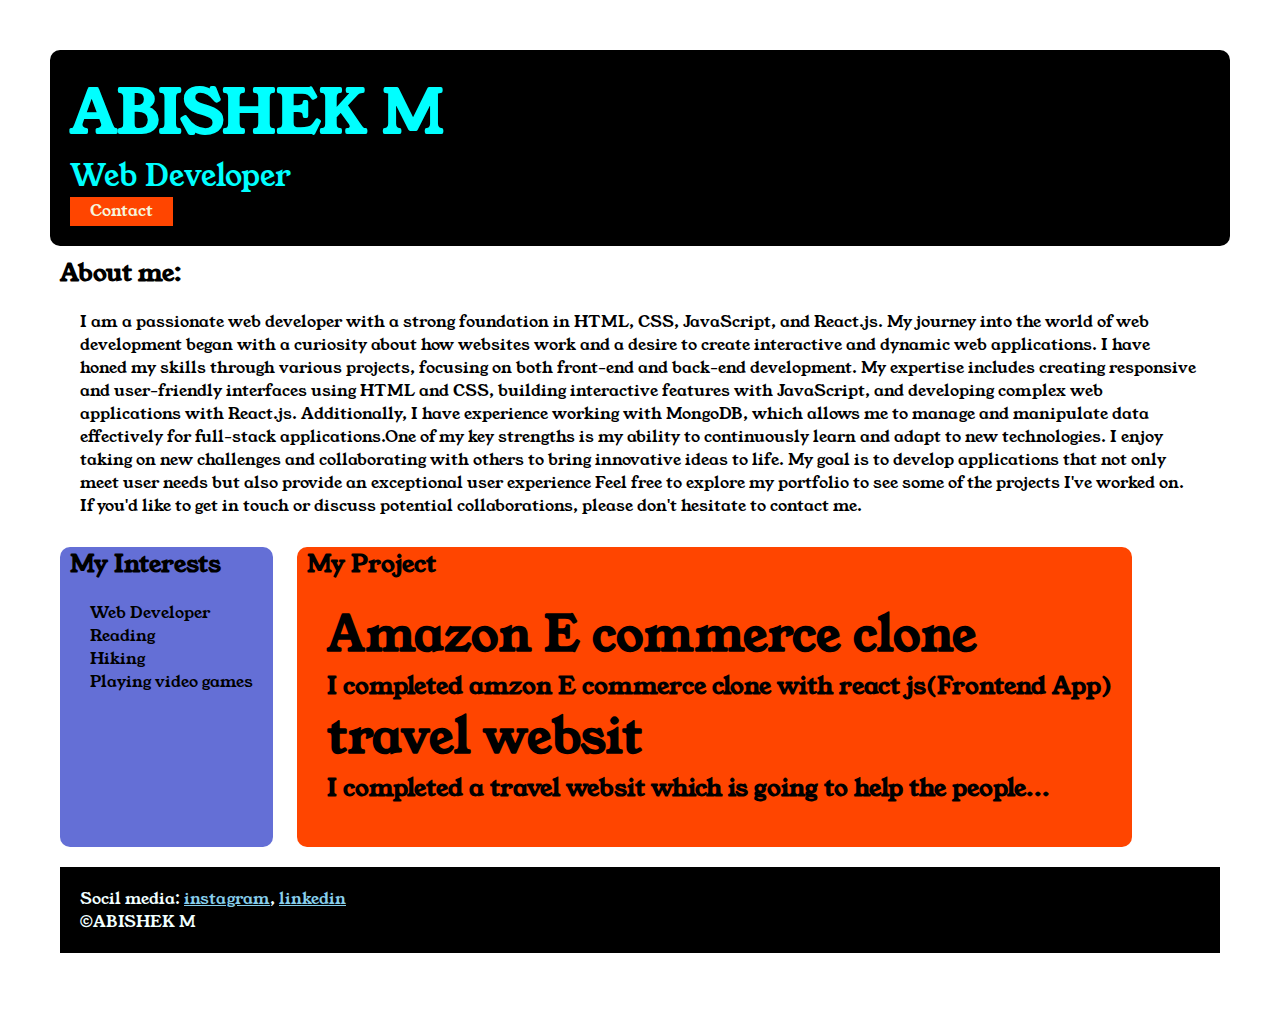
<file: index.html>
<!DOCTYPE html>
<html>
<head>
    <title>portfolio</title>
    <link rel="stylesheet" href="style.css"> 
    <link rel="preconnect" href="https://fonts.googleapis.com">
<link rel="preconnect" href="https://fonts.gstatic.com" crossorigin>
<link href="https://fonts.googleapis.com/css2?family=Young+Serif&display=swap" rel="stylesheet">
</head>
<body>
    <div  class="container">
    <div class="section-one">
        <h1 class="section-one__name">ABISHEK M</h1>
        <p class="section-one__role">Web Developer</p>
        <a  class="section-one__contact "href="contact.html">Contact</a>
    </div>
    <div class="section-two">
       <h2 class="section-two__title">About me: </h2>
    <p class="section-two__desc">I am a passionate web developer with a strong foundation in HTML, CSS, JavaScript, and React.js. My journey into the world of web development began with a curiosity about how websites work and a desire to create interactive and dynamic web applications. I have honed my skills through various projects, focusing on both front-end and back-end development. My expertise includes creating responsive and user-friendly interfaces using HTML and CSS, building interactive features with JavaScript, and developing complex web applications with React.js. Additionally, I have experience working with MongoDB, which allows me to manage and manipulate data effectively for full-stack applications.One of my key strengths is my ability to continuously learn and adapt to new technologies. I enjoy taking on new challenges and collaborating with others to bring innovative ideas to life. My goal is to develop applications that not only meet user needs but also provide an exceptional user experience Feel free to explore my portfolio to see some of the projects I've worked on. If you'd like to get in touch or discuss potential collaborations, please don't hesitate to contact me.</p>
    </div> 
  
     <div class="section-three">
        <h2 class="section-three__title"> My Interests</h2>
        <ul class="section-three__desc">
            <li>Web Developer</li>
            <li>Reading</li>
            <li>Hiking</li>
            <li>Playing video games</li>
        </ul>
    </div>
    <div class="section-four">
        <h2 class="section-four__title">My Project<h2>
        <ul class="section-four__desc">
            <li>
                 <h1>Amazon E commerce clone</h1>
                 <p>I completed amzon  E commerce clone with react js(Frontend App) </p>
            </li>
            <li>       
        <h1>travel websit</h1>
        <p>I completed a travel websit which is going to help the people...</p>
            </li>
        </ul>
    </div>
    <div class="section-five">
        <p class="section-five__title">Socil media:
        <a href="https://www.instagram.com/?hl=en">instagram</a>,
        <a href="https://in.linkedin.com/">linkedin</a>
        </p>
        <p class="section-five__disc">&copy;ABISHEK M</p>
    </div>
    </div>


</body>
</html>
</file>
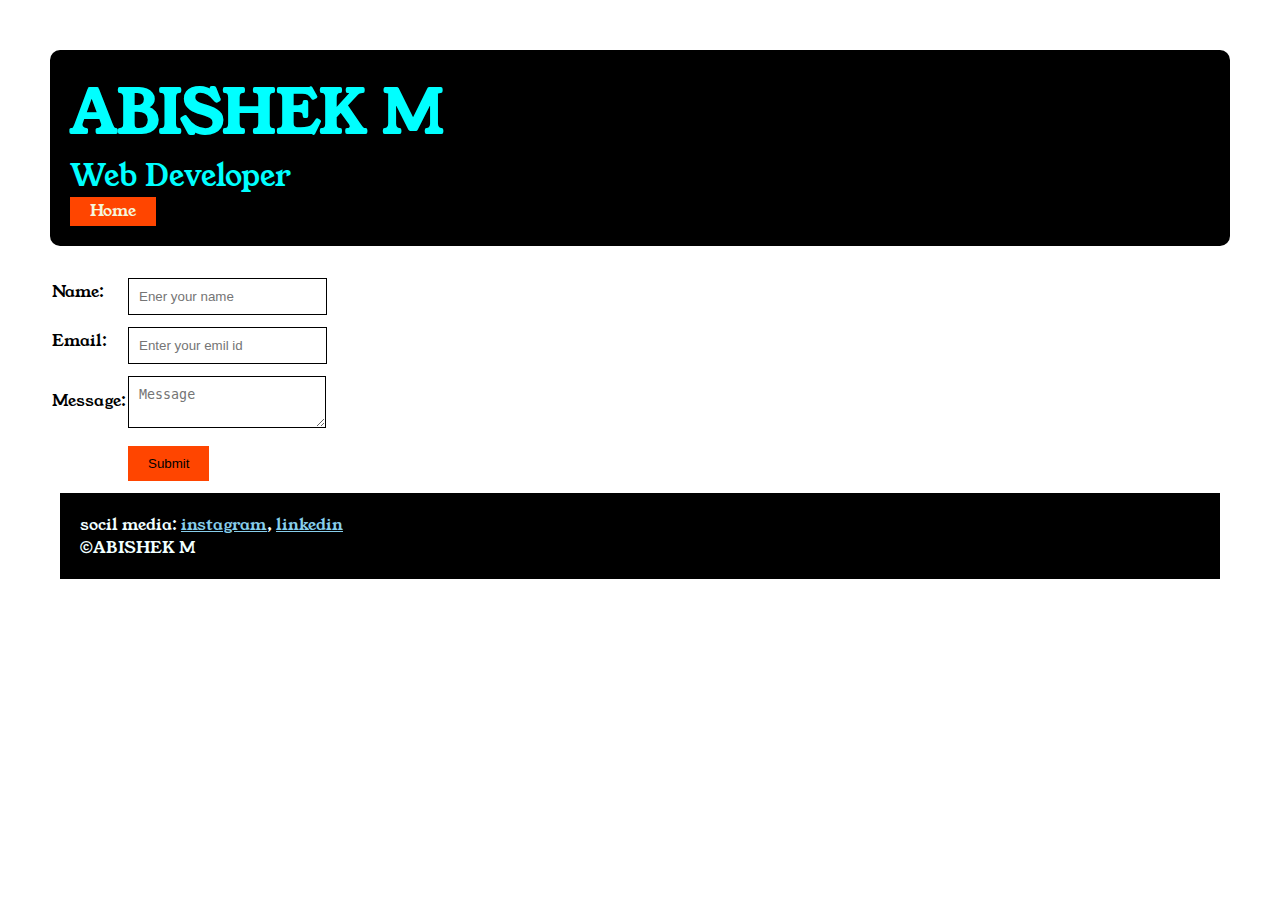
<file: contact.html>
<!DOCTYPE html>
<html lang="en">
<head>
    <meta charset="UTF-8">
    <meta name="viewport" content="width=device-width, initial-scale=1.0">
    <title>contact</title>
    <title>portfolio</title>
    <link rel="stylesheet" href="style.css"> 
    <link rel="preconnect" href="https://fonts.googleapis.com">
<link rel="preconnect" href="https://fonts.gstatic.com" crossorigin>
<link href="https://fonts.googleapis.com/css2?family=Young+Serif&display=swap" rel="stylesheet">
</head>
<body>
    <div class="container">
    <div class="section-one">
        <h1 class="section-one__name">ABISHEK M</h1>
        <p class="section-one__role">Web Developer</p>
        <a  class="section-one__contact"href="index.html">Home</a>
    </div>
    <div class="contact-form">
   
    <form>
        <table>
            <tr>
                <td>Name:</td>
                <td><input type="text" placeholder="Ener your name" class="contact-form__input"></td>
            </tr>
            <tr>
                <td>Email:</td>
                <td><input typer ="Email" placeholder="Enter your emil id" class="contact-form__input"></td>
            </tr>
            <tr>
                <td> Message: </td>
                <td> <textarea placeholder="Message"  class="contact-form__textarea"></textarea></td>
            </tr>
            <tr>
                <td></td>
                <td><input type="submit" class="contact-form__submit"></td>
            </tr>
        </table>
    </form> 
</div>
        <div class="section-five">
            <p class="section-five__title">socil media:
            <a href="https://www.instagram.com/?hl=en">instagram</a>,
            <a href="https://in.linkedin.com/">linkedin</a>
            </p>
            <p class="section-five__disc">&copy;ABISHEK M</p>
        </div>
    
    
    </div>

  
</body>
</html>
</file>
<file: style.css>
*{
    padding: 0;
    margin: 0;
}
body{
        font-family: "Young Serif", serif;
       
      }
      
.container{
    padding: 50px;
    
}
.section-one{
    background-color: black;
    color: aqua;
    padding: 20px;
    border-radius: 10px;
}
.section-one__contact{
    background-color: orangered;
    color: beige;
    text-decoration: none;
    padding-left: 20px;
    padding-right: 20px;
    padding-top: 2px;
    padding-bottom: 4px;
    display: inline-block;
   
}
.section-one__name{
    font-size: 60px;
}
.section-one__role{
    font-size: 30px;
}

.section-two,.section-three,.section-four,.section-five{
    margin: 10px;
}
.section-two__desc,.section-three__desc,.section-four__desc,.section-five__desc{
    margin: 20px;
}
.section-five{
    background-color: black;
    color: azure;
    padding: 20px;
    
}
.section-five__title a{
    color: skyblue;
    
}
.section-three li,.section-four li{
    list-style: none;
}
.section-three{
    background-color:  #646fd6; 
   color: black;
   padding-left:10px;
   display: inline-block;
   height: 300px;
   border-radius: 10px;
   vertical-align: top;
   vertical-align:top;
   
}
.section-four{ background-color: orangered; 
    color:black;
    padding-left:10px;
    display: inline-block;
    height: 300px;
    border-radius: 10px;
    vertical-align: top;
    
    
 }
 .contact-form{
    margin-top: 20px;
 }
 .contact-form__input,.contact-form__textarea, .contact-form__submit{
    margin-top: 10px;
 } 
 .contact-form__input{
    padding: 10px;
    border: none;
    border: solid black 1px ;
 }
 .contact-form__textarea{ 
    padding: 10px;
    border: none;
    border: solid black 1px ;

 }
 .contact-form__submit{
    padding-top: 10px;
    padding-bottom: 10px;
    padding-left: 20px;
    padding-right :20px; 
    background-color: orangered;
    color: black ;
    border: none;
 }
</file>
